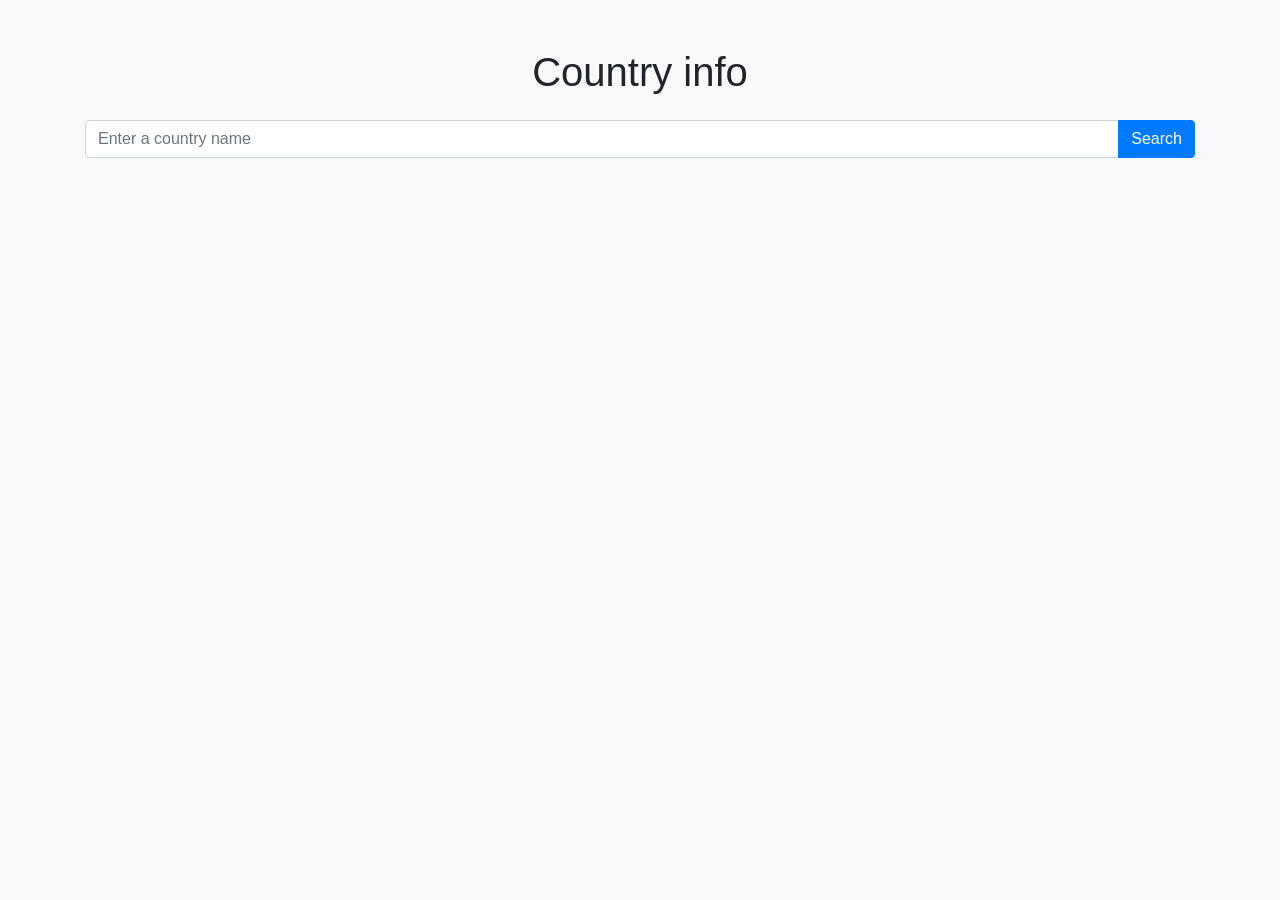
<file: F2/Kodexempel 1/Startkod/index.html>
<!doctype html>
<html lang="sv">
  <head>
    <meta charset="utf-8" />
    <meta
      name="viewport"
      content="width=device-width, initial-scale=1, shrink-to-fit=no"
    />
    <link
      rel="stylesheet"
      href="https://maxcdn.bootstrapcdn.com/bootstrap/4.5.2/css/bootstrap.min.css"
    />
    <title>Kodexempel 1 (F2)</title>
  </head>
  <body class="bg-light">
   <div class="container min-vh-100 d-flex flex-column justify-content-start align-items-center text-center pt-5">
      <h1 class="mb-4">Country info</h1>

      <main class="w-100" >
        <form id="search-form">
          <label for="search" class="sr-only">Search countries</label>
          <div class="input-group">
            <input type="search" id="search" autocomplete="off" placeholder="Enter a country name" class="form-control" />
            <div class="input-group-append">
              <button type="submit" class="btn btn-primary">Search</button>
            </div>
          </div>
        </form>
        
        <div id="preloader" class="mt-5">
          <div class="spinner-border text-muted"></div>
          <div class="spinner-border text-primary"></div>
          <div class="spinner-border text-success"></div>
          <div class="spinner-border text-info"></div>
          <div class="spinner-border text-warning"></div>
          <div class="spinner-border text-danger"></div>
          <div class="spinner-border text-secondary"></div>
          <div class="spinner-border text-dark"></div>
          <div class="spinner-border text-light"></div>
        </div>

        <div id="content" class="my-4 d-flex justify-content-center flex-wrap">
            <!--Här kommer vi visa API data-->
        </div>
      </main>
    </div>

    <script src="https://ajax.googleapis.com/ajax/libs/jquery/3.5.1/jquery.min.js"></script>
    <script src="https://cdnjs.cloudflare.com/ajax/libs/popper.js/1.16.0/umd/popper.min.js"></script>
    <script src="https://maxcdn.bootstrapcdn.com/bootstrap/4.5.2/js/bootstrap.min.js"></script>
    <script src="script.js"></script>
  </body>
</html>
</file>
